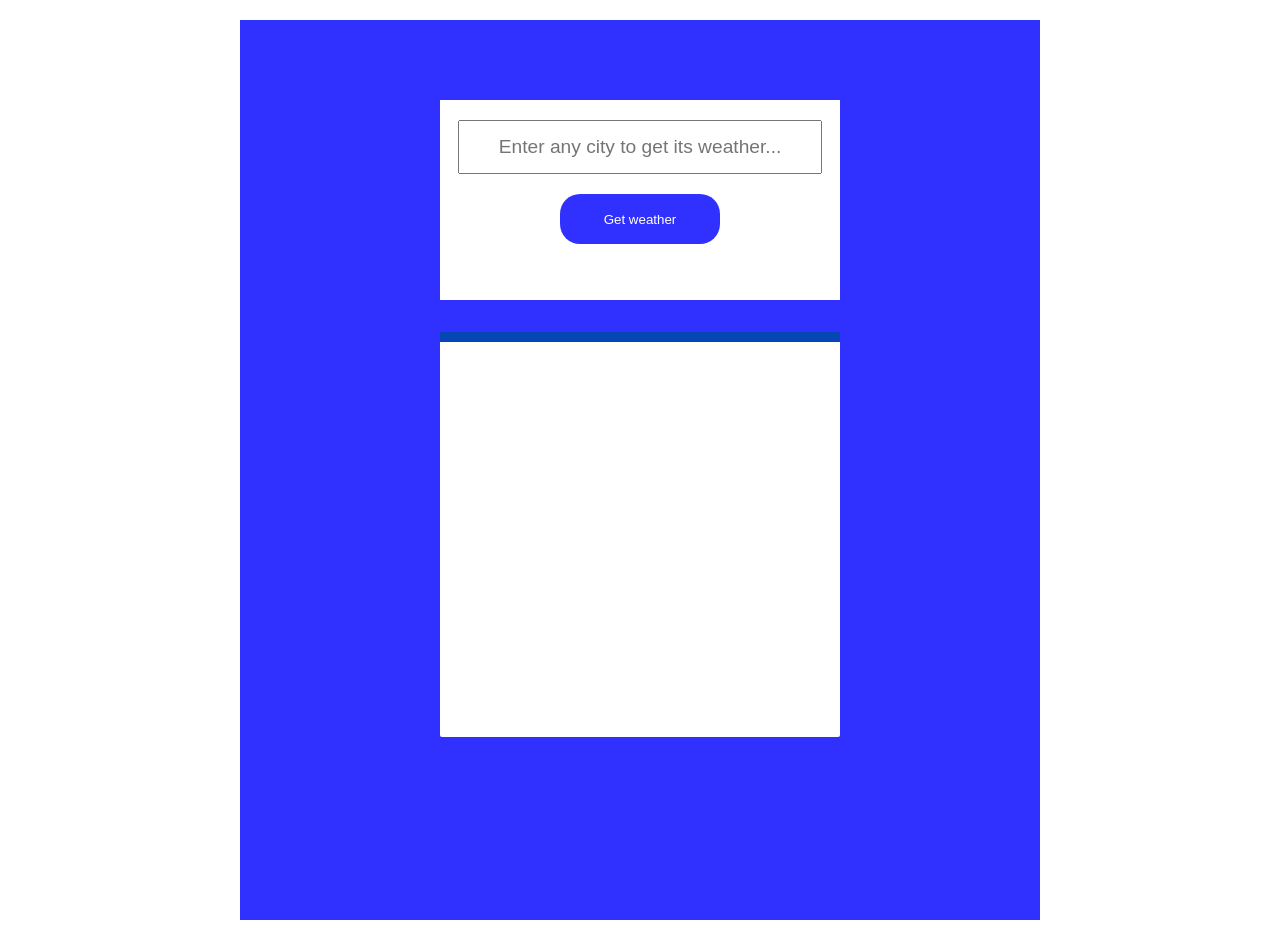
<file: index.html>
<!DOCTYPE html>
<html lang="en">
  <head>
    <meta charset="UTF-8" />
    <meta name="viewport" content="width=device-width, initial-scale=1.0" />
    <title>Weather app</title>
    <link rel="stylesheet" href="index.css" />
  </head>
  <body>
    <div class="overallContainer">
      <div class="main">
        <form class="form">
          <label for="city">
            <input
              type="text"
              id="city"
              name="city"
              placeholder="Enter any city to get its weather..."
            />
          </label>
          <input type="submit" value="Get weather" id="getWeather" />
        </form>
      </div>
      <section class="weather">
        <div class="container">
          <h2 class="cityNameOutput" id="cityNameOutput"></h2>
          <p id="description"></p>
          <p id="temperature"></p>
          <p id="wind"></p>
        </div>
      </section>
    </div>

    <script src="index.js"></script>
  </body>
</html>
</file>
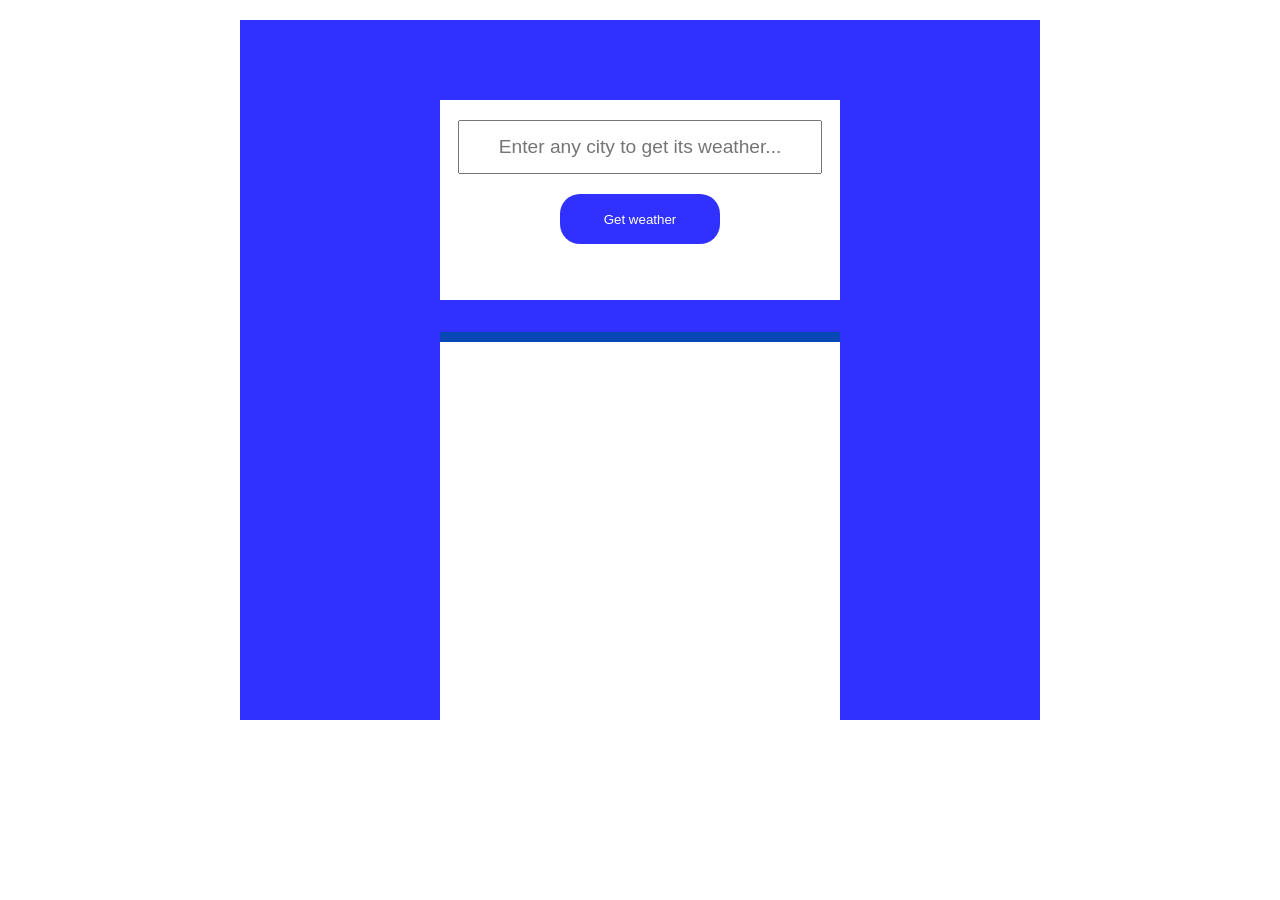
<file: weather.html>
<!DOCTYPE html>
<html lang="en">
  <head>
    <meta charset="UTF-8" />
    <meta name="viewport" content="width=device-width, initial-scale=1.0" />
    <title>Weather app</title>
    <link rel="stylesheet" href="weather.css" />
  </head>
  <body>
    <div class="overallContainer">
      <div class="main">
        <form class="form">
          <label for="city">
            <input
              type="text"
              id="city"
              name="city"
              placeholder="Enter any city to get its weather..."
            />
          </label>
          <input type="submit" value="Get weather" id="getWeather" />
        </form>
      </div>
      <section class="weather">
        <div class="container">
          <h2 class="cityNameOutput" id="cityNameOutput"></h2>
          <p id="description"></p>
          <p id="temperature"></p>
          <p id="wind"></p>
        </div>
      </section>
    </div>

    <script src="weather.js"></script>
  </body>
</html>
</file>
<file: index.css>
*{
    padding: 0;
    margin: 0;
}

.overallContainer{
    width: 800px;
    height: 900px;
    margin: auto;
    margin-top: 20px;
    margin-bottom: 20px;
    background-color: rgba(27, 27, 255, 0.9);
}

.main{
    margin: auto;
    padding-top: 10%;
}

.form{
    text-align: center;
    margin: auto;
    width: 400px;
    height: 200px;
    background-color: white;
}

label{
    font-size: 30px;
    font-weight: bolder;
}


input[type = "text"]{
    margin-top: 20px;
    width: 90%;
    height: 50px;
    font-size: 1.2rem;
    text-align: center;
}

input[type = "submit"]{
    margin: auto;
    background-color:  rgba(27, 27, 255, 0.9);
    margin-top: 20px;
    width: 40%;
    height: 50px;
    color: white;
    border: none;
    display: block;
    cursor: pointer;
    border-radius: 20px;
}

input[type = "submit"]:hover{
    background-color: #04214c;
}

.weather{
    margin-top: 2em;
    text-align: center;
    width: 400px;
    color: #16a864;
    position: relative;
    left: 25%;
}

.container{
    background-color: white;
    height: 45vh;
    border-radius: 2px;
}

.container h2{
    padding: 5px 0;
    text-align: center;
    background: #0548b5;
    color: white;
    font-family: sans-serif;
}

.container p{
    margin:20px 50px;
    margin-right: 20px;
    text-align: left;
    color: #04214c;
    font-size:23px;
}

.container h2 span{
    font-size: 26px;
    color: #9beefb;
}

.container p span{
    color: #f4780d;
    font-size: 25px;
}

@media(max-width: 768px){
    .overallContainer{
    width: 600px ;
    height: 700px;
    }

    .weather{
        width: 400px;
        position: relative;
        left: 17%;
    }

    .container{
        background-color: white;
        height: 45vh;
        border-radius: 2px;
    }
}


@media(max-width: 480px){
    .overallContainer{
        width: 350px ;
        height: 700px;
    }

    .form{
        width: 270px;
        height: 230px;
    }

    input[type = "text"]{
        width: 85%;
        height: 30px;
        font-size: 11px;
    }

    input[type = "submit"]{
        width: 40%;
        height: 30px;
        margin-top: 50px;
    }

    .weather{
            width: 280px;
            position: relative;
            left: 11%;
    }
        
    .container{
            height: 45vh;
    }
        
    .container p{
            font-size: 18px;
    }
        
    .container h2 span{
            font-size: 26px;
    }
        
    .container p span{
            font-size: 15px;
    }
}
</file>
<file: weather.css>
*{
    padding: 0;
    margin: 0;
}

.overallContainer{
    width: 800px;
    height: 700px;
    margin: auto;
    margin-top: 20px;
    margin-bottom: 20px;
    background-color: rgba(27, 27, 255, 0.9);
}

.main{
    margin: auto;
    padding-top: 10%;
}

.form{
    text-align: center;
    margin: auto;
    width: 400px;
    height: 200px;
    background-color: white;
}

label{
    font-size: 30px;
    font-weight: bolder;
}


input[type = "text"]{
    margin-top: 20px;
    width: 90%;
    height: 50px;
    font-size: 1.2rem;
    text-align: center;
}

input[type = "submit"]{
    margin: auto;
    background-color:  rgba(27, 27, 255, 0.9);
    margin-top: 20px;
    width: 40%;
    height: 50px;
    color: white;
    border: none;
    display: block;
    cursor: pointer;
    border-radius: 20px;
}

input[type = "submit"]:hover{
    background-color: #04214c;
}

.weather{
    margin-top: 2em;
    text-align: center;
    width: 400px;
    color: #16a864;
    position: relative;
    left: 25%;
}

.container{
    background-color: white;
    height: 45vh;
    border-radius: 2px;
}

.container h2{
    padding: 5px 0;
    text-align: center;
    background: #0548b5;
    color: white;
    font-family: sans-serif;
}

.container p{
    margin:20px 50px;
    margin-right: 20px;
    text-align: left;
    color: #04214c;
    font-size:23px;
}

.container h2 span{
    font-size: 26px;
    color: #9beefb;
}

.container p span{
    color: #f4780d;
    font-size: 25px;
}
</file>
